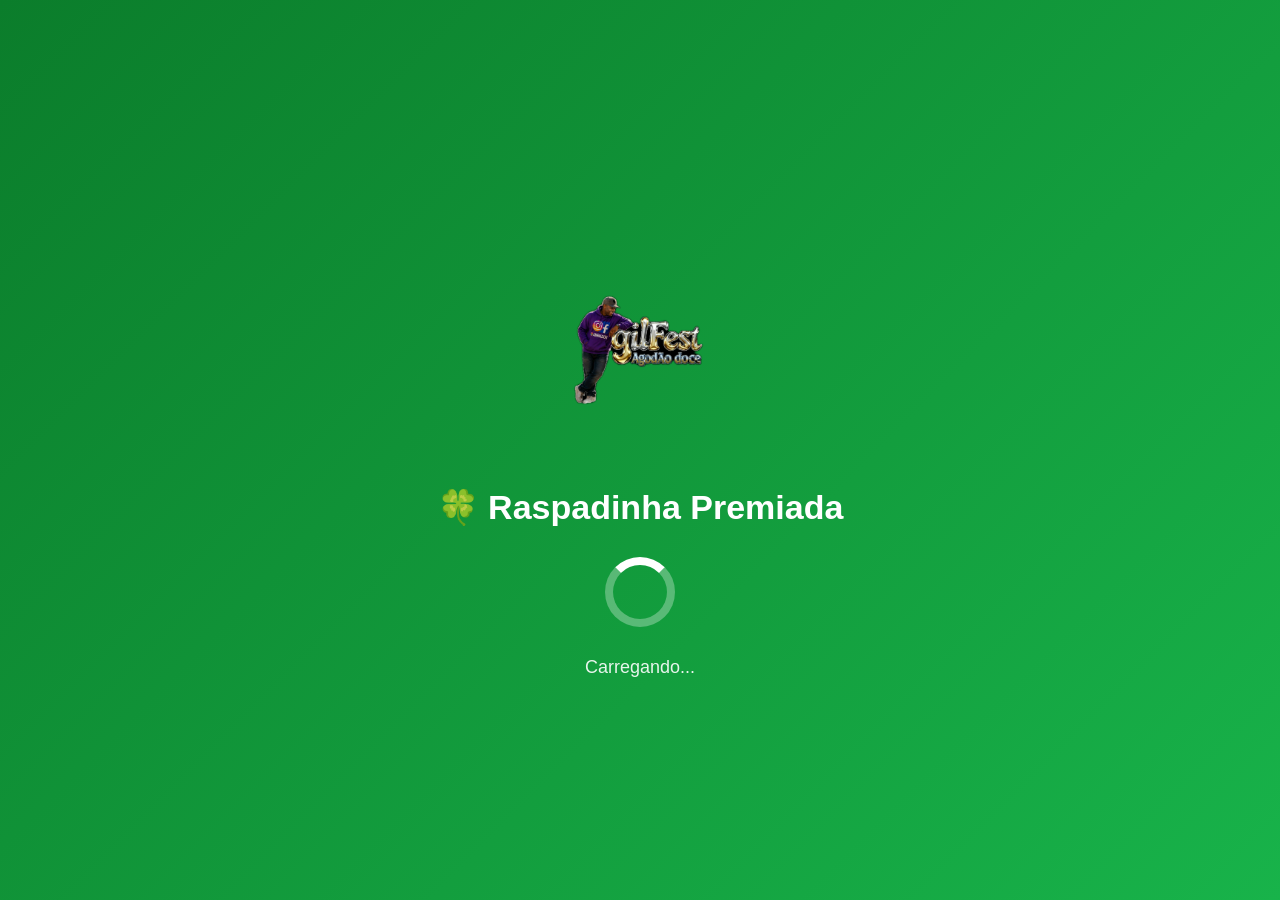
<file: splash.html>
<!DOCTYPE html>
<html lang="pt-BR">

<head>

<meta charset="UTF-8">

<meta name="viewport"
content="width=device-width, initial-scale=1.0">

<title>Carregando...</title>

<style>

*{
margin:0;
padding:0;
box-sizing:border-box;
font-family:Arial,sans-serif;
}

body{

background:linear-gradient(135deg,#0b7d2b,#18b34a);

display:flex;

justify-content:center;

align-items:center;

height:100vh;

overflow:hidden;

color:white;

}

.logo{

text-align:center;

animation:fade 2s infinite alternate;

}

.logo img{

width:180px;

margin-bottom:20px;

}

h1{

font-size:34px;

margin-bottom:15px;

}

p{

font-size:18px;

opacity:.9;

}

.loader{

margin:30px auto;

width:70px;

height:70px;

border:8px solid rgba(255,255,255,.3);

border-top:8px solid white;

border-radius:50%;

animation:girar 1s linear infinite;

}

@keyframes girar{

100%{

transform:rotate(360deg);

}

}

@keyframes fade{

from{

opacity:.4;

transform:scale(.96);

}

to{

opacity:1;

transform:scale(1.05);

}

}

</style>

</head>

<body>

<div class="logo">

<img src="img/logo.png">

<h1>🍀 Raspadinha Premiada</h1>

<div class="loader"></div>

<p>Carregando...</p>

</div>

<script>

setTimeout(()=>{

location.href="index.html";

},3000);

</script>

</body>

</html>
</file>
